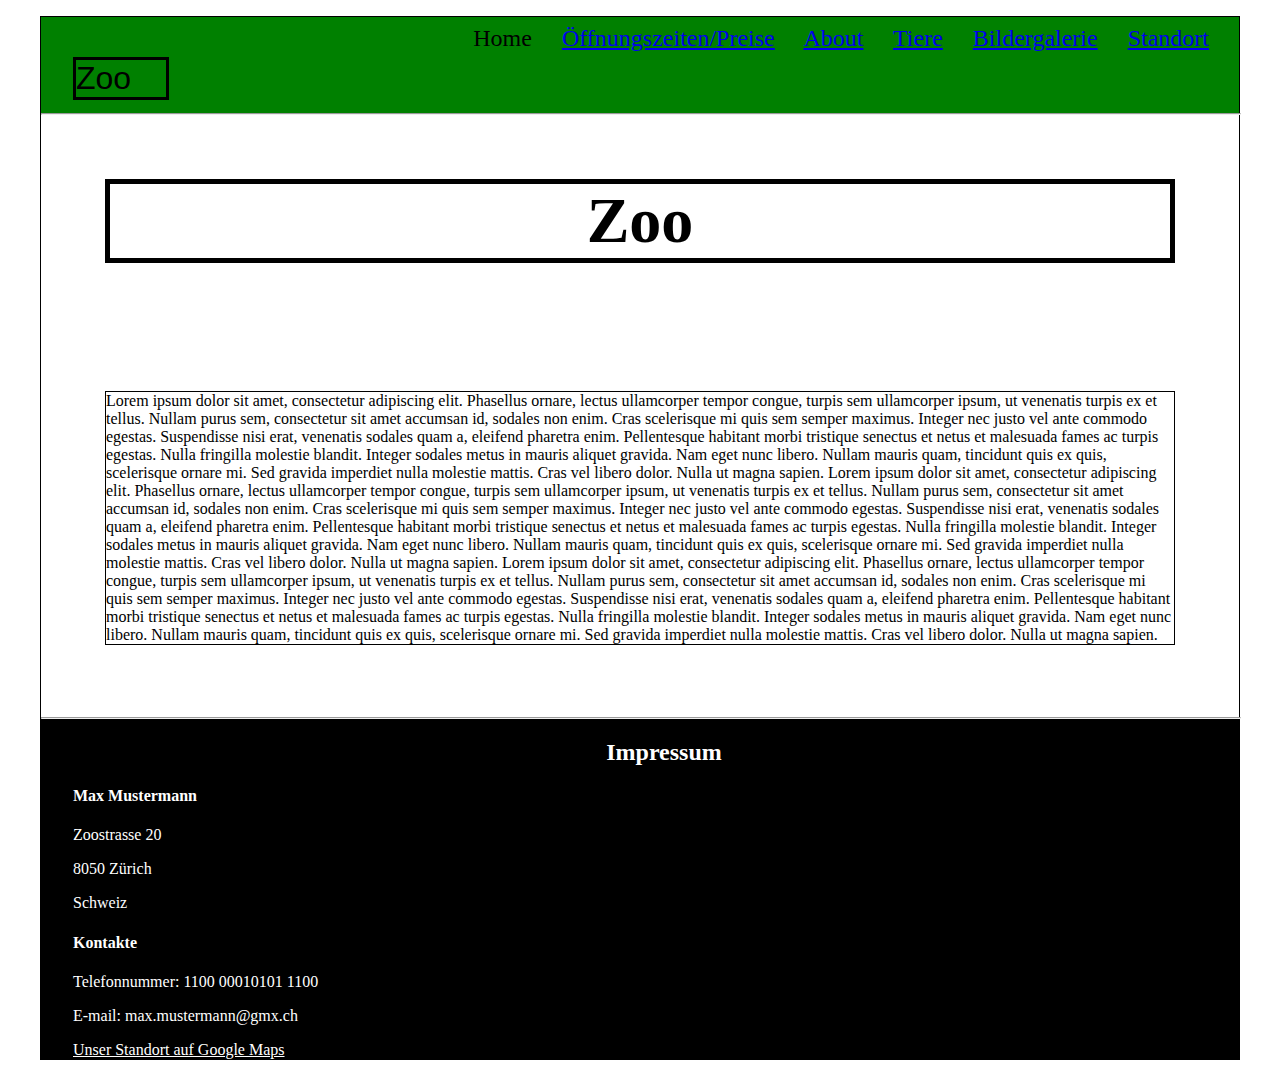
<file: index.html>
<!DOCTYPE html>
<html lang="en">
<head>
    <meta charset="UTF-8">
    <meta http-equiv="X-UA-Compatible" content="IE=edge">
    <meta name="viewport" content="width=device-width, initial-scale=1.0">
    <title>Zoo</title>
    <link rel="stylesheet" href="css/formate.css">
</head>
<body>
    <div class = seitenborder>
    <header>
        <p class = logo>Zoo</p>
        <div class = navigation>
        <nav>
            <a tabindex="0" aria-current="page">Home</a>
            <a href="öffnungszeiten.html">Öffnungszeiten/Preise</a>
            <a href="about.html">About</a>
            <a href="tiere.html">Tiere</a>
            <a href="galerie.html">Bildergalerie</a>
            <a href="standort.html">Standort</a>
        </nav>
        </div>

    </header>
    <hr>
    <h1 class = hometitle>Zoo</h1>
    <p class = text>Lorem ipsum dolor sit amet, consectetur adipiscing elit. Phasellus ornare, lectus ullamcorper tempor congue, turpis sem ullamcorper ipsum, ut venenatis turpis ex et tellus. Nullam purus sem, consectetur sit amet accumsan id, sodales non enim. Cras scelerisque mi quis sem semper maximus. Integer nec justo vel ante commodo egestas. Suspendisse nisi erat, venenatis sodales quam a, eleifend pharetra enim. Pellentesque habitant morbi tristique senectus et netus et malesuada fames ac turpis egestas. Nulla fringilla molestie blandit. Integer sodales metus in mauris aliquet gravida. Nam eget nunc libero. Nullam mauris quam, tincidunt quis ex quis, scelerisque ornare mi. Sed gravida imperdiet nulla molestie mattis. Cras vel libero dolor. Nulla ut magna sapien. Lorem ipsum dolor sit amet, consectetur adipiscing elit. Phasellus ornare, lectus ullamcorper tempor congue, turpis sem ullamcorper ipsum, ut venenatis turpis ex et tellus. Nullam purus sem, consectetur sit amet accumsan id, sodales non enim. Cras scelerisque mi quis sem semper maximus. Integer nec justo vel ante commodo egestas. Suspendisse nisi erat, venenatis sodales quam a, eleifend pharetra enim. Pellentesque habitant morbi tristique senectus et netus et malesuada fames ac turpis egestas. Nulla fringilla molestie blandit. Integer sodales metus in mauris aliquet gravida. Nam eget nunc libero. Nullam mauris quam, tincidunt quis ex quis, scelerisque ornare mi. Sed gravida imperdiet nulla molestie mattis. Cras vel libero dolor. Nulla ut magna sapien. Lorem ipsum dolor sit amet, consectetur adipiscing elit. Phasellus ornare, lectus ullamcorper tempor congue, turpis sem ullamcorper ipsum, ut venenatis turpis ex et tellus. Nullam purus sem, consectetur sit amet accumsan id, sodales non enim. Cras scelerisque mi quis sem semper maximus. Integer nec justo vel ante commodo egestas. Suspendisse nisi erat, venenatis sodales quam a, eleifend pharetra enim. Pellentesque habitant morbi tristique senectus et netus et malesuada fames ac turpis egestas. Nulla fringilla molestie blandit. Integer sodales metus in mauris aliquet gravida. Nam eget nunc libero. Nullam mauris quam, tincidunt quis ex quis, scelerisque ornare mi. Sed gravida imperdiet nulla molestie mattis. Cras vel libero dolor. Nulla ut magna sapien.</p>

    <footer>
        <hr>
        <h2 class = footertext>Impressum</h2>
        <h4 class = footertext>Max Mustermann</h4>
        <p class = footertext>Zoostrasse 20</p>
        <p class = footertext>8050 Zürich</p>
        <p class = footertext>Schweiz</p>
        <h4 class = footertext>Kontakte</h4>
        <p class = footertext>Telefonnummer: 1100 00010101 1100</p>
        <p class = footertext>E-mail: max.mustermann@gmx.ch</p>
        <a class = footertext href=  https://www.google.ch/maps/@47.393198,8.5721708,21z?hl>Unser Standort auf Google Maps</a>
    </footer>
    </div>
</body>
</html>
</file>
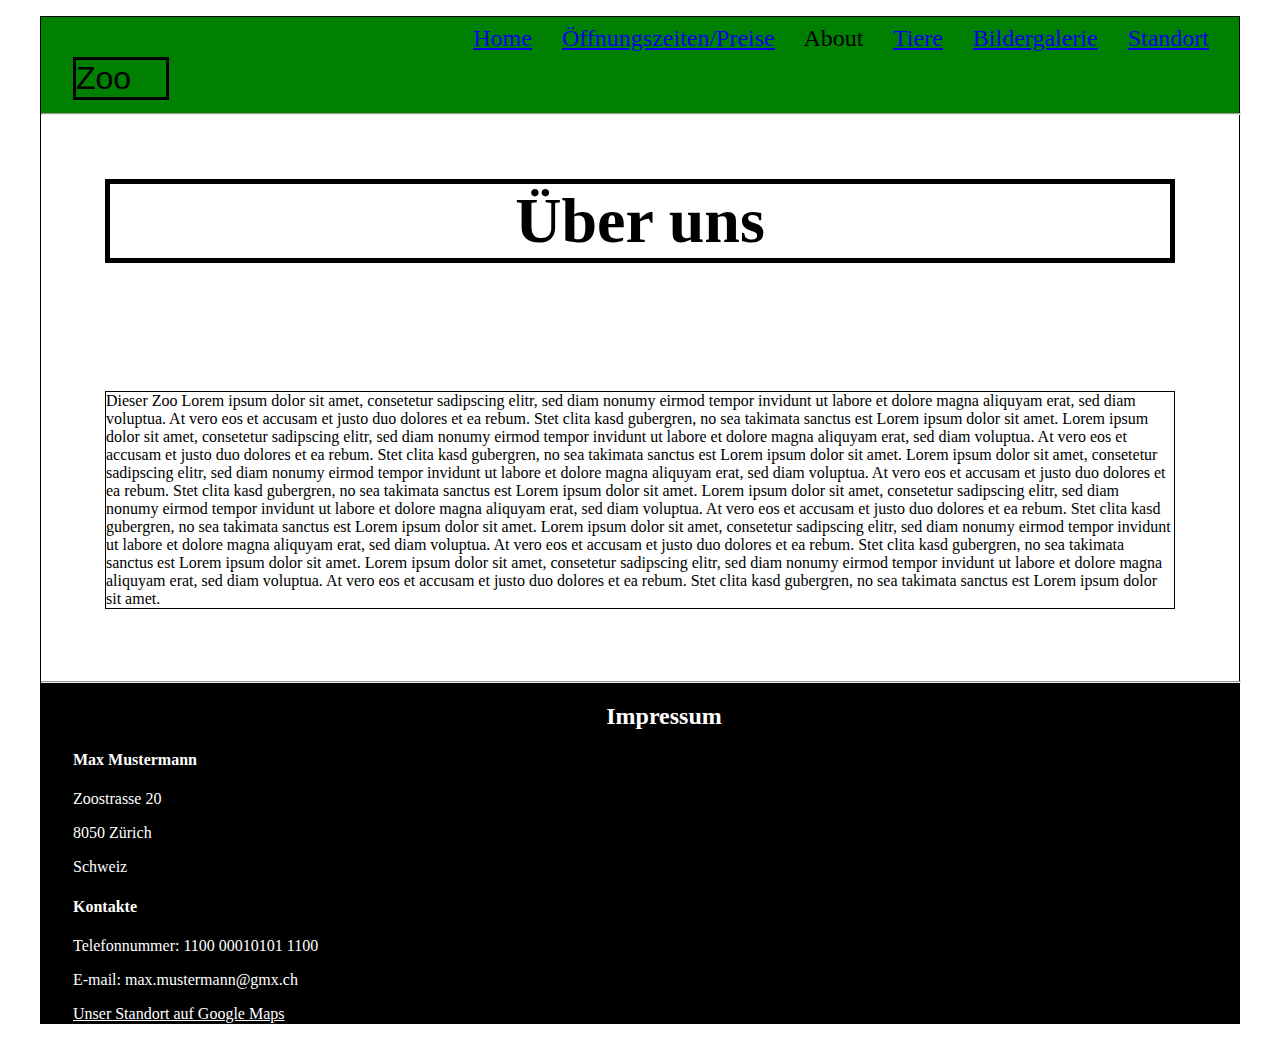
<file: about.html>
<!DOCTYPE html>
<html lang="en">
<head>
    <meta charset="UTF-8">
    <meta http-equiv="X-UA-Compatible" content="IE=edge">
    <meta name="viewport" content="width=device-width, initial-scale=1.0">
    <title>Zoo</title>
    <link rel="stylesheet" href="css/formate.css">
</head>
<body>
    <div class = seitenborder>
    <header>
        <p class = logo>Zoo</p>
        <div class = navigation>
        <nav>
            <a href="home.html">Home</a>
            <a href="öffnungszeiten.html">Öffnungszeiten/Preise</a>
            <a tabindex="0" aria-current="page">About</a>
            <a href="tiere.html">Tiere</a>
            <a href="galerie.html">Bildergalerie</a>
            <a href="standort.html">Standort</a>
        </nav>
        </div>
        
    </header>
    <hr>
    <h1 id = abouttitle>Über uns</h1>
    <p class = text> Dieser Zoo Lorem ipsum dolor sit amet, consetetur sadipscing elitr, sed diam nonumy eirmod tempor invidunt ut labore et dolore magna aliquyam erat, sed diam voluptua. At vero eos et accusam et justo duo dolores et ea rebum. Stet clita kasd gubergren, no sea takimata sanctus est Lorem ipsum dolor sit amet. Lorem ipsum dolor sit amet, consetetur sadipscing elitr, sed diam nonumy eirmod tempor invidunt ut labore et dolore magna aliquyam erat, sed diam voluptua. At vero eos et accusam et justo duo dolores et ea rebum. Stet clita kasd gubergren, no sea takimata sanctus est Lorem ipsum dolor sit amet. Lorem ipsum dolor sit amet, consetetur sadipscing elitr, sed diam nonumy eirmod tempor invidunt ut labore et dolore magna aliquyam erat, sed diam voluptua. At vero eos et accusam et justo duo dolores et ea rebum. Stet clita kasd gubergren, no sea takimata sanctus est Lorem ipsum dolor sit amet. Lorem ipsum dolor sit amet, consetetur sadipscing elitr, sed diam nonumy eirmod tempor invidunt ut labore et dolore magna aliquyam erat, sed diam voluptua. At vero eos et accusam et justo duo dolores et ea rebum. Stet clita kasd gubergren, no sea takimata sanctus est Lorem ipsum dolor sit amet. Lorem ipsum dolor sit amet, consetetur sadipscing elitr, sed diam nonumy eirmod tempor invidunt ut labore et dolore magna aliquyam erat, sed diam voluptua. At vero eos et accusam et justo duo dolores et ea rebum. Stet clita kasd gubergren, no sea takimata sanctus est Lorem ipsum dolor sit amet. Lorem ipsum dolor sit amet, consetetur sadipscing elitr, sed diam nonumy eirmod tempor invidunt ut labore et dolore magna aliquyam erat, sed diam voluptua. At vero eos et accusam et justo duo dolores et ea rebum. Stet clita kasd gubergren, no sea takimata sanctus est Lorem ipsum dolor sit amet.</p>

    <footer>
        <hr>
        <h2 class = footertext>Impressum</h2>
        <h4 class = footertext>Max Mustermann</h4>
        <p class = footertext>Zoostrasse 20</p>
        <p class = footertext>8050 Zürich</p>
        <p class = footertext>Schweiz</p>
        <h4 class = footertext>Kontakte</h4>
        <p class = footertext>Telefonnummer: 1100 00010101 1100</p>
        <p class = footertext>E-mail: max.mustermann@gmx.ch</p>
        <a class = footertext href=  https://www.google.ch/maps/@47.393198,8.5721708,21z?hl>Unser Standort auf Google Maps</a>
    </footer>
    </div>
</body>
</html>
</file>
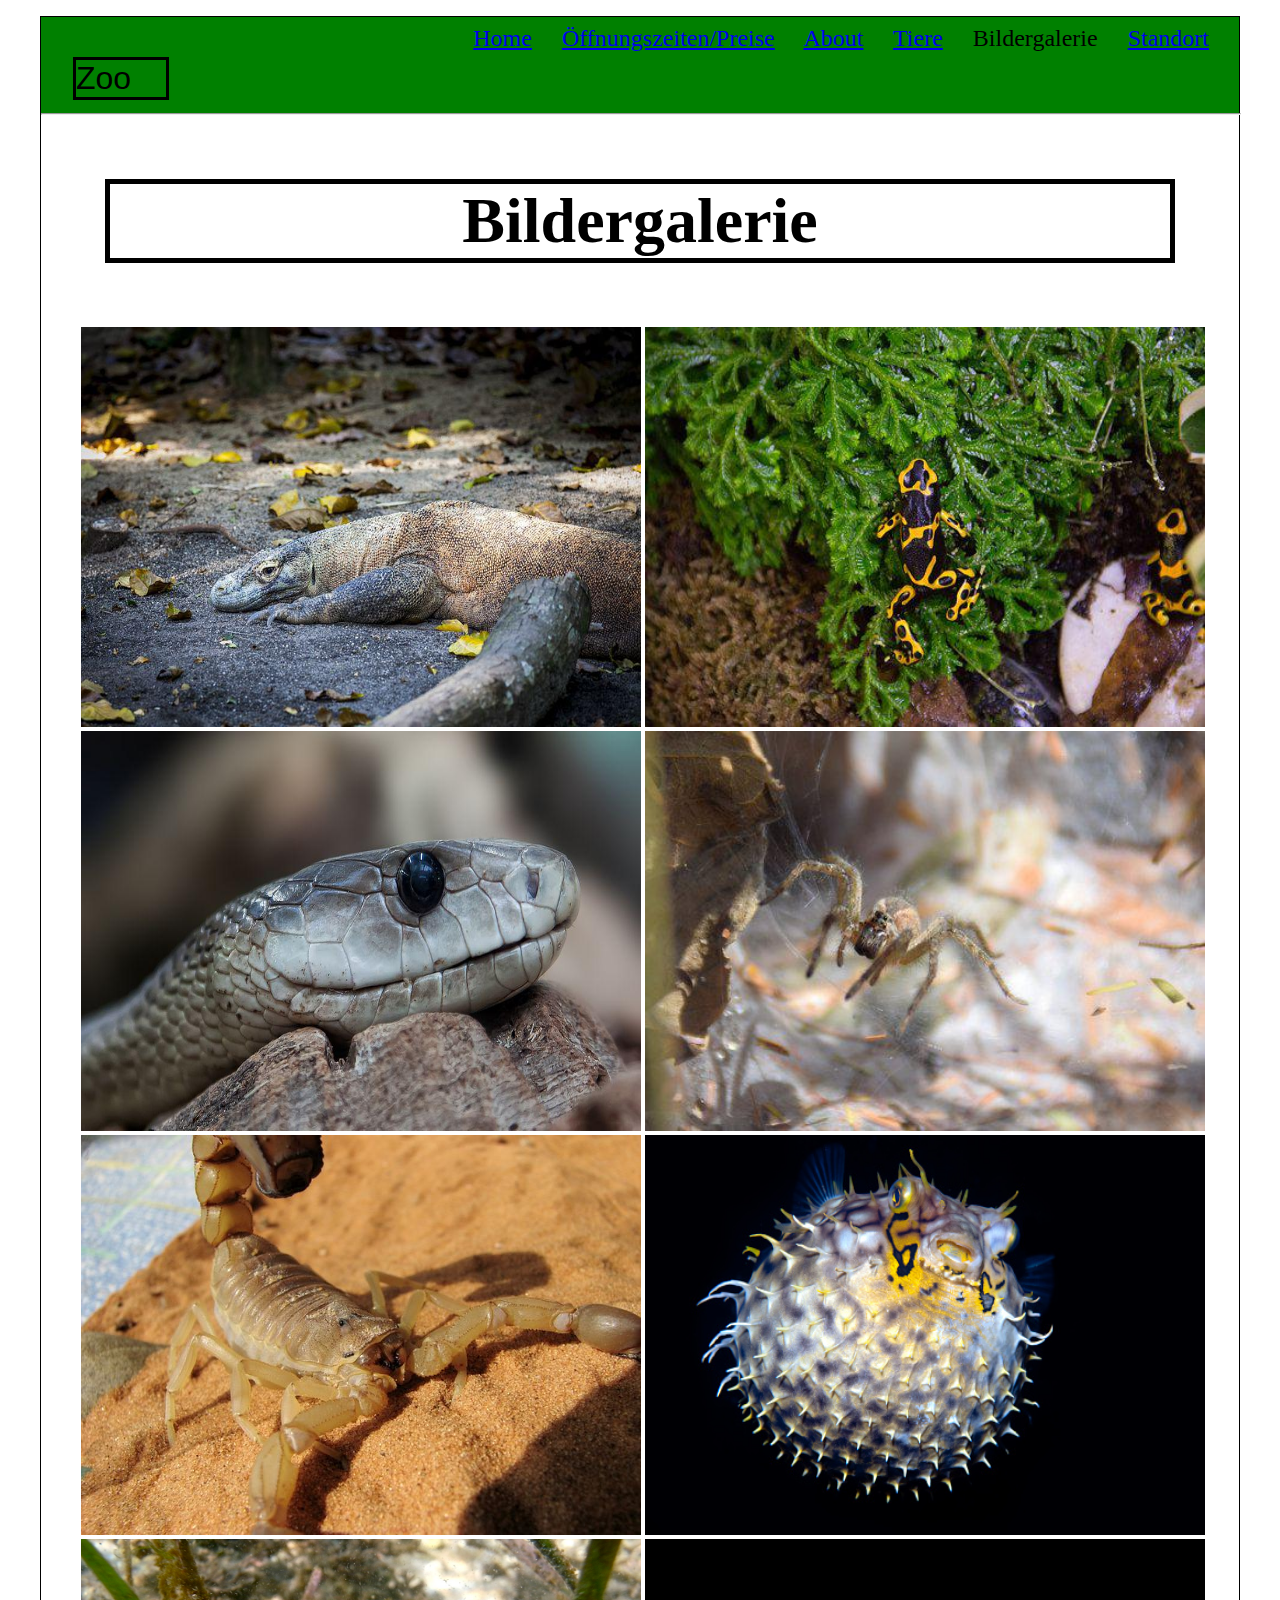
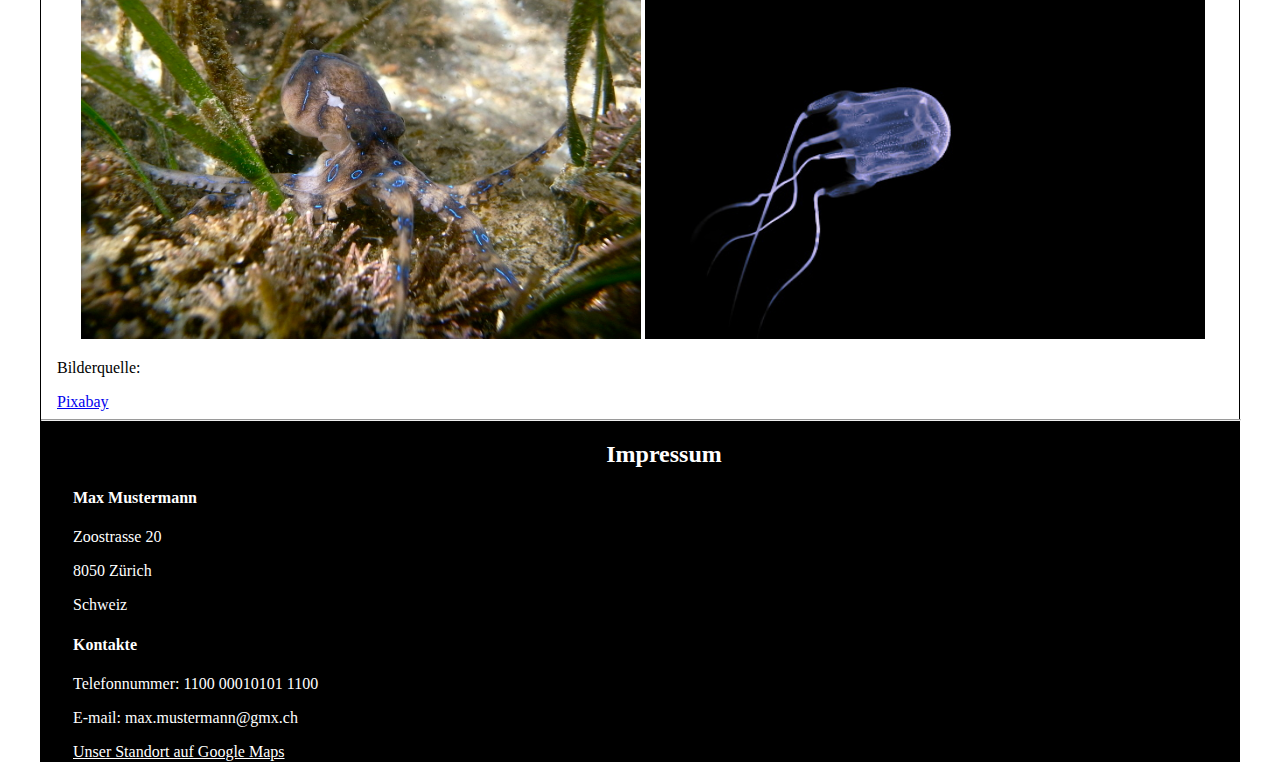
<file: galerie.html>
<!DOCTYPE html>
<html lang="en">
<head>
    <meta charset="UTF-8">
    <meta http-equiv="X-UA-Compatible" content="IE=edge">
    <meta name="viewport" content="width=device-width, initial-scale=1.0">
    <title>Zoo</title>
    <link rel="stylesheet" href="css/formate.css">
</head>
<body>
    <div class = seitenborder>
    <header>
        <p class = logo>Zoo</p>
        <div class = navigation>
        <nav>
            <a href="home.html">Home</a>
            <a href="öffnungszeiten.html">Öffnungszeiten/Preise</a>
            <a href="about.html">About</a>
            <a href="tiere.html">Tiere</a>
            <a tabindex="0" aria-current="page">Bildergalerie</a>
            <a href="standort.html">Standort</a>
        </nav>
        </div>

    </header>
    <hr>
    <h1 class = hometitle>Bildergalerie</h1>
    <ul id = galerieliste>
        <li><img class="galerie" src="img/Komodowaran.jpg" alt="Komodowaran"> <img class="galerie" src="img/Pfeilfrosch.jpg" alt="Pfeilgiftfrosch"></li>
        <li><img class="galerie" src="img/Schwarze_Mamba.jpg" alt="Schwarze Mamba"> <img class="galerie" src="img/Trichternetzspinne.jpg" alt="Trichternetzspinne"></li>
        <li><img class="galerie" src="img/Androctonus_australis.jpg" alt="Androctonus_Australis"> <img class="galerie" src="img/Kugelfisch.jpg" alt="Kugelfisch"></li>
        <li><img class="galerie" src="img/Blaugekringelter_Kranken.jpeg" alt="Blaugekringelter Kraken"> <img class="galerie" src="img/Seewespe.jpg" alt="Seewespe"></li>
    </ul>
    <p class = quellen>Bilderquelle:</p>
    <a class = quellen href =https://pixabay.com/de>Pixabay</a>
    <footer>
        <hr>
        <h2 class = footertext>Impressum</h2>
        <h4 class = footertext>Max Mustermann</h4>
        <p class = footertext>Zoostrasse 20</p>
        <p class = footertext>8050 Zürich</p>
        <p class = footertext>Schweiz</p>
        <h4 class = footertext>Kontakte</h4>
        <p class = footertext>Telefonnummer: 1100 00010101 1100</p>
        <p class = footertext>E-mail: max.mustermann@gmx.ch</p>
        <a class = footertext href=  https://www.google.ch/maps/@47.393198,8.5721708,21z?hl>Unser Standort auf Google Maps</a>
    </footer>
    </div>
</body>
</html>
</file>
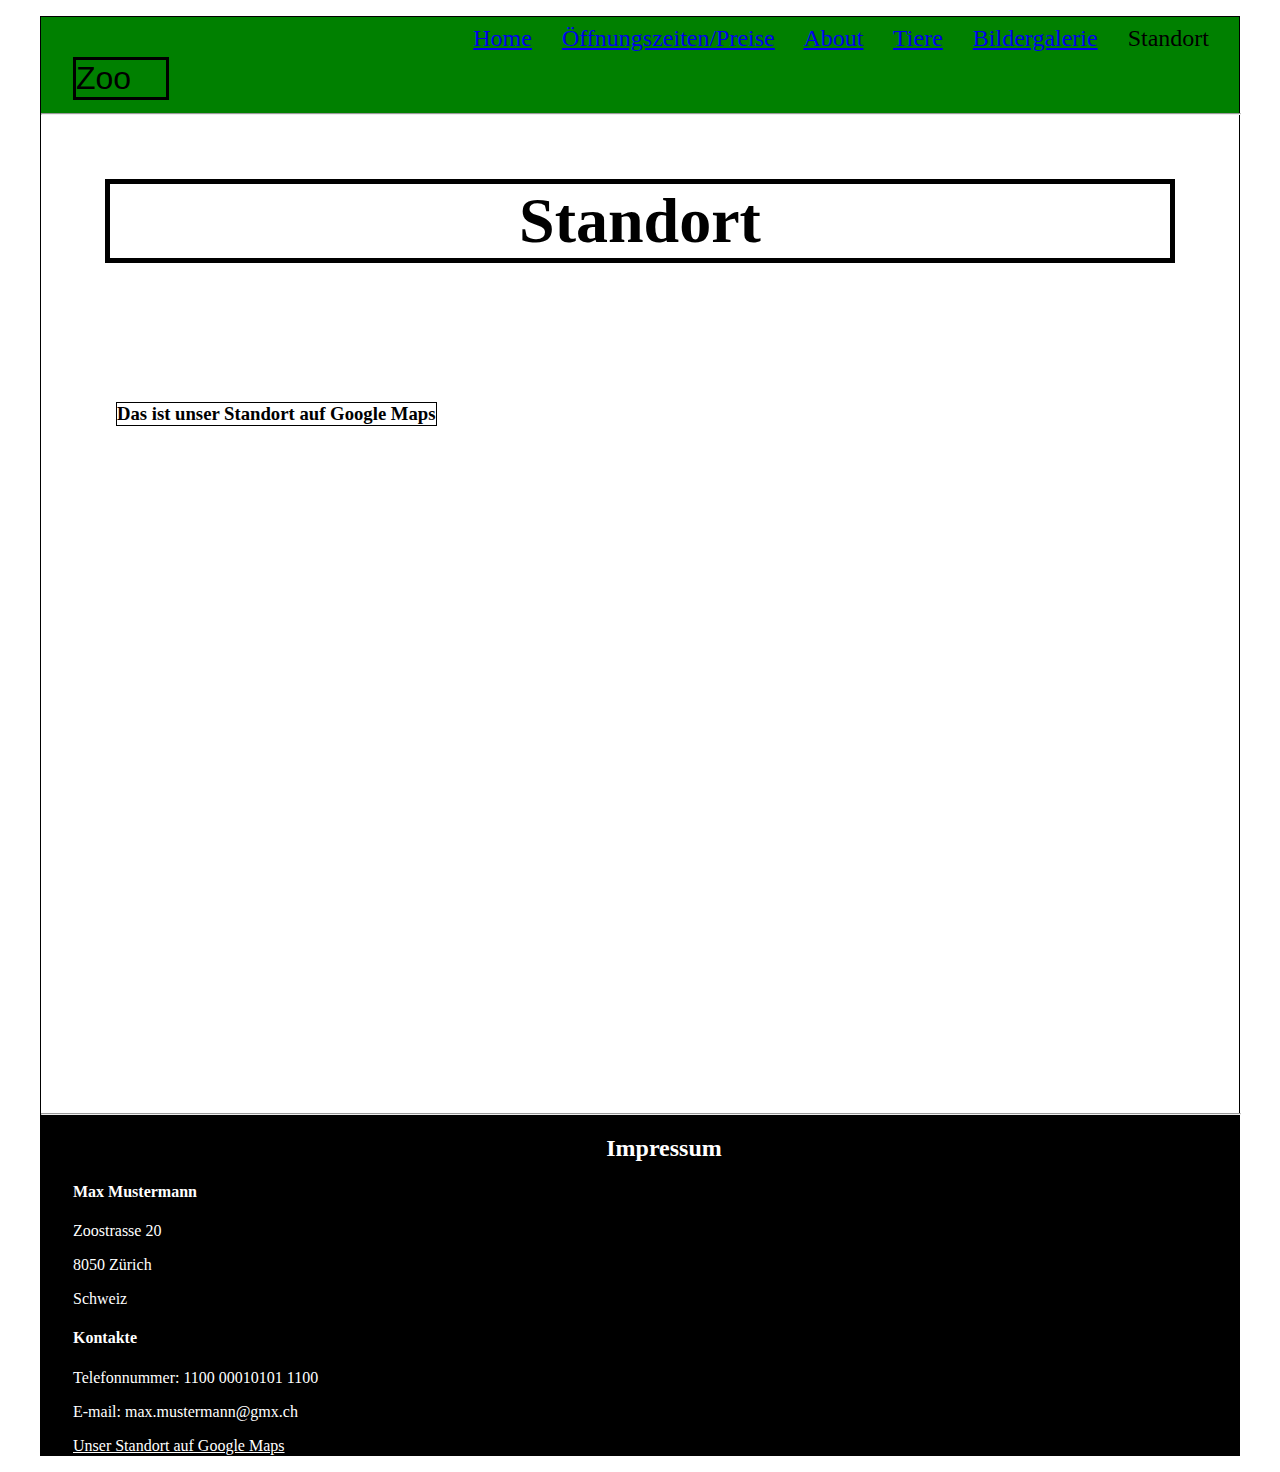
<file: standort.html>
<!DOCTYPE html>
<html lang="en">
    <head>
        <meta charset="UTF-8">
        <meta http-equiv="X-UA-Compatible" content="IE=edge">
        <meta name="viewport" content="width=device-width, initial-scale=1.0">
        <title>Zoo</title>
        <link rel="stylesheet" href="css/formate.css">
    </head>
    <body>
        <div class = seitenborder>
        <header>
            <p class = logo>Zoo</p>
            <div class = navigation>
            <nav>
                <a href="home.html">Home</a>
                <a href="öffnungszeiten.html">Öffnungszeiten/Preise</a>
                <a href="about.html">About</a>
                <a href="tiere.html">Tiere</a>
                <a href="galerie.html">Bildergalerie</a>
                <a tabindex="0" aria-current="page">Standort</a>
            </nav>
            </div>
        </header>
        <hr>
        <h1 class = hometitle>Standort</h1>
        <h3 class = text>Das ist unser Standort auf Google Maps</h3>
        <span>
            <iframe src="https://www.google.com/maps/embed?pb=!1m18!1m12!1m3!1d2701.2770865640714!2d8.572342015423251!3d47.38702631111373!2m3!1f0!2f0!3f0!3m2!1i1024!2i768!4f13.1!3m3!1m2!1s0x479aa0ea12b7a697%3A0x31929c3728d4b721!2sZoo%20Z%C3%BCrich!5e0!3m2!1sde!2sch!4v1654698737563!5m2!1sde!2sch" width="1198px" height="600px" style="border:0;" allowfullscreen="" loading="lazy" referrerpolicy="no-referrer-when-downgrade"></iframe>
        </span>
        <footer>
            <hr>
            <h2 class = footertext>Impressum</h2>
            <h4 class = footertext>Max Mustermann</h4>
            <p class = footertext>Zoostrasse 20</p>
            <p class = footertext>8050 Zürich</p>
            <p class = footertext>Schweiz</p>
            <h4 class = footertext>Kontakte</h4>
            <p class = footertext>Telefonnummer: 1100 00010101 1100</p>
            <p class = footertext>E-mail: max.mustermann@gmx.ch</p>
            <a class = footertext href=  https://www.google.ch/maps/@47.393198,8.5721708,21z?hl>Unser Standort auf Google Maps</a>
        </footer>
        </div>
    </body>
</html>
</file>
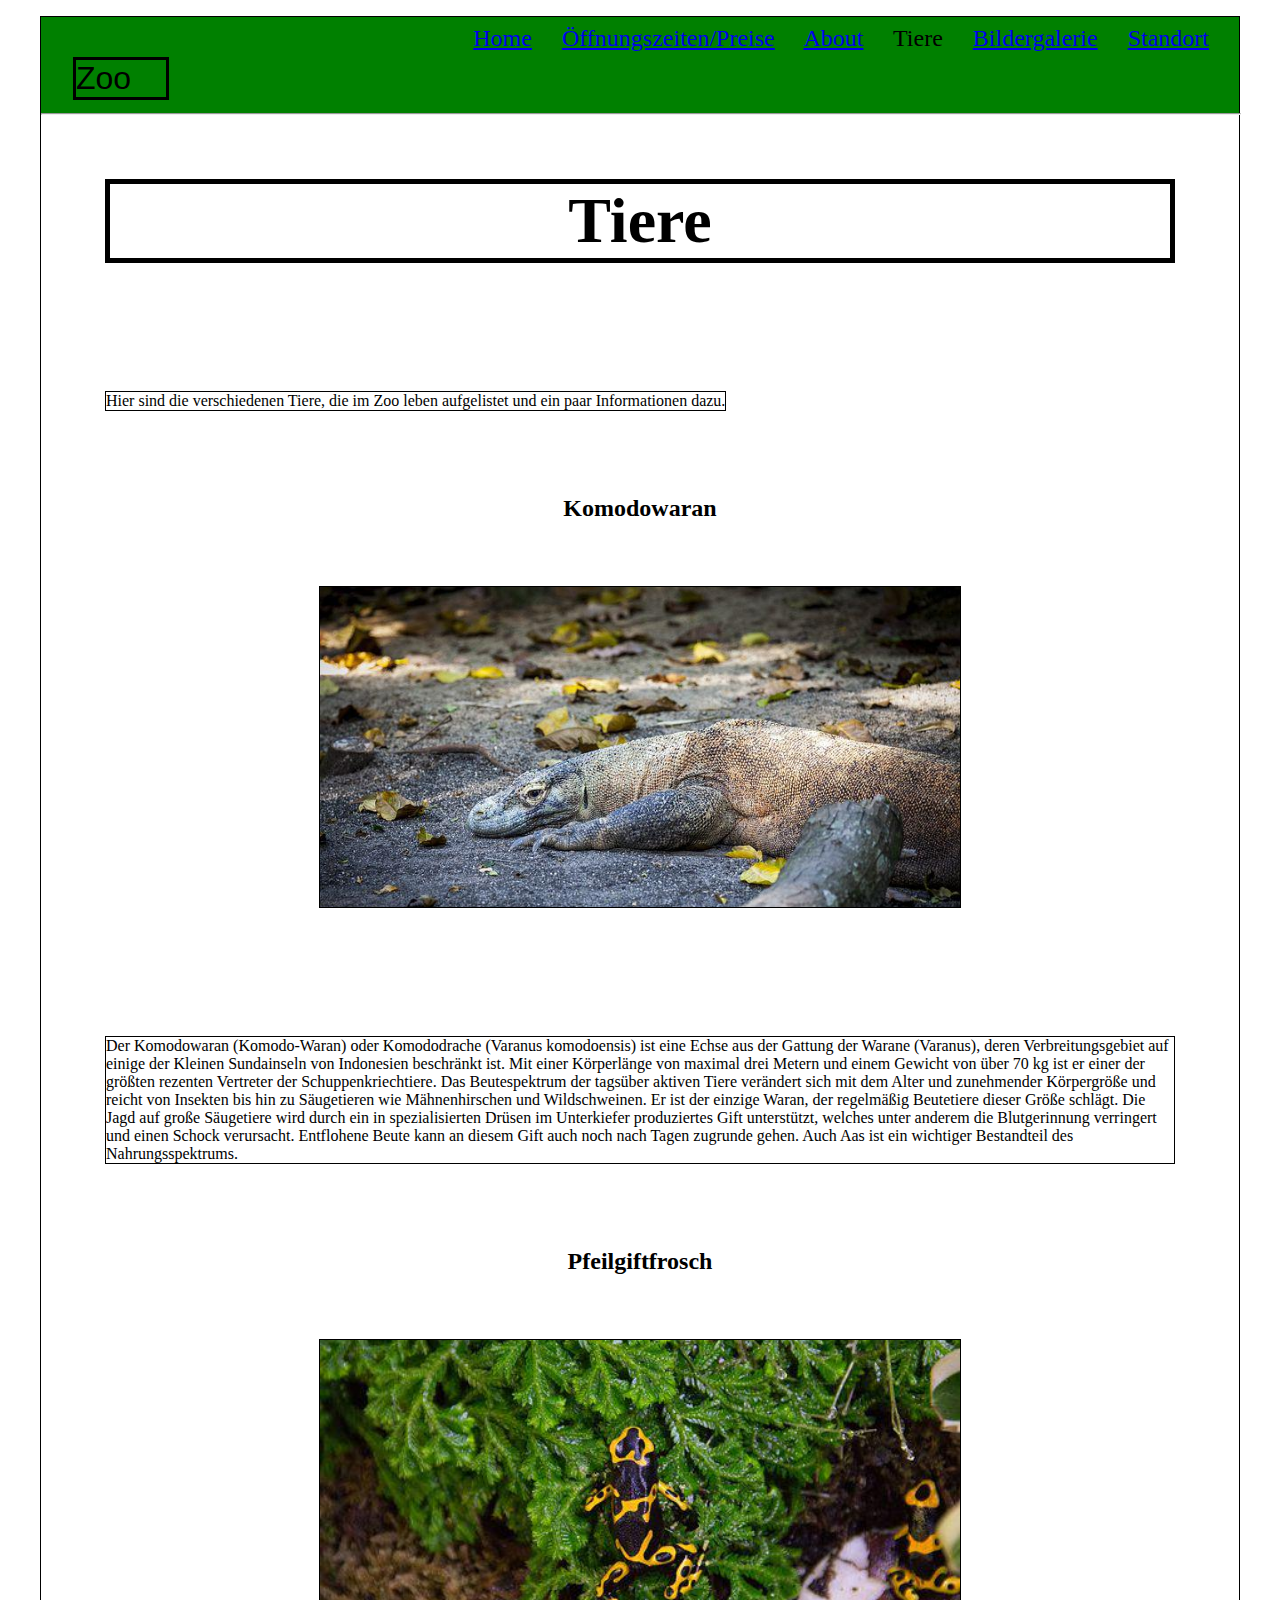
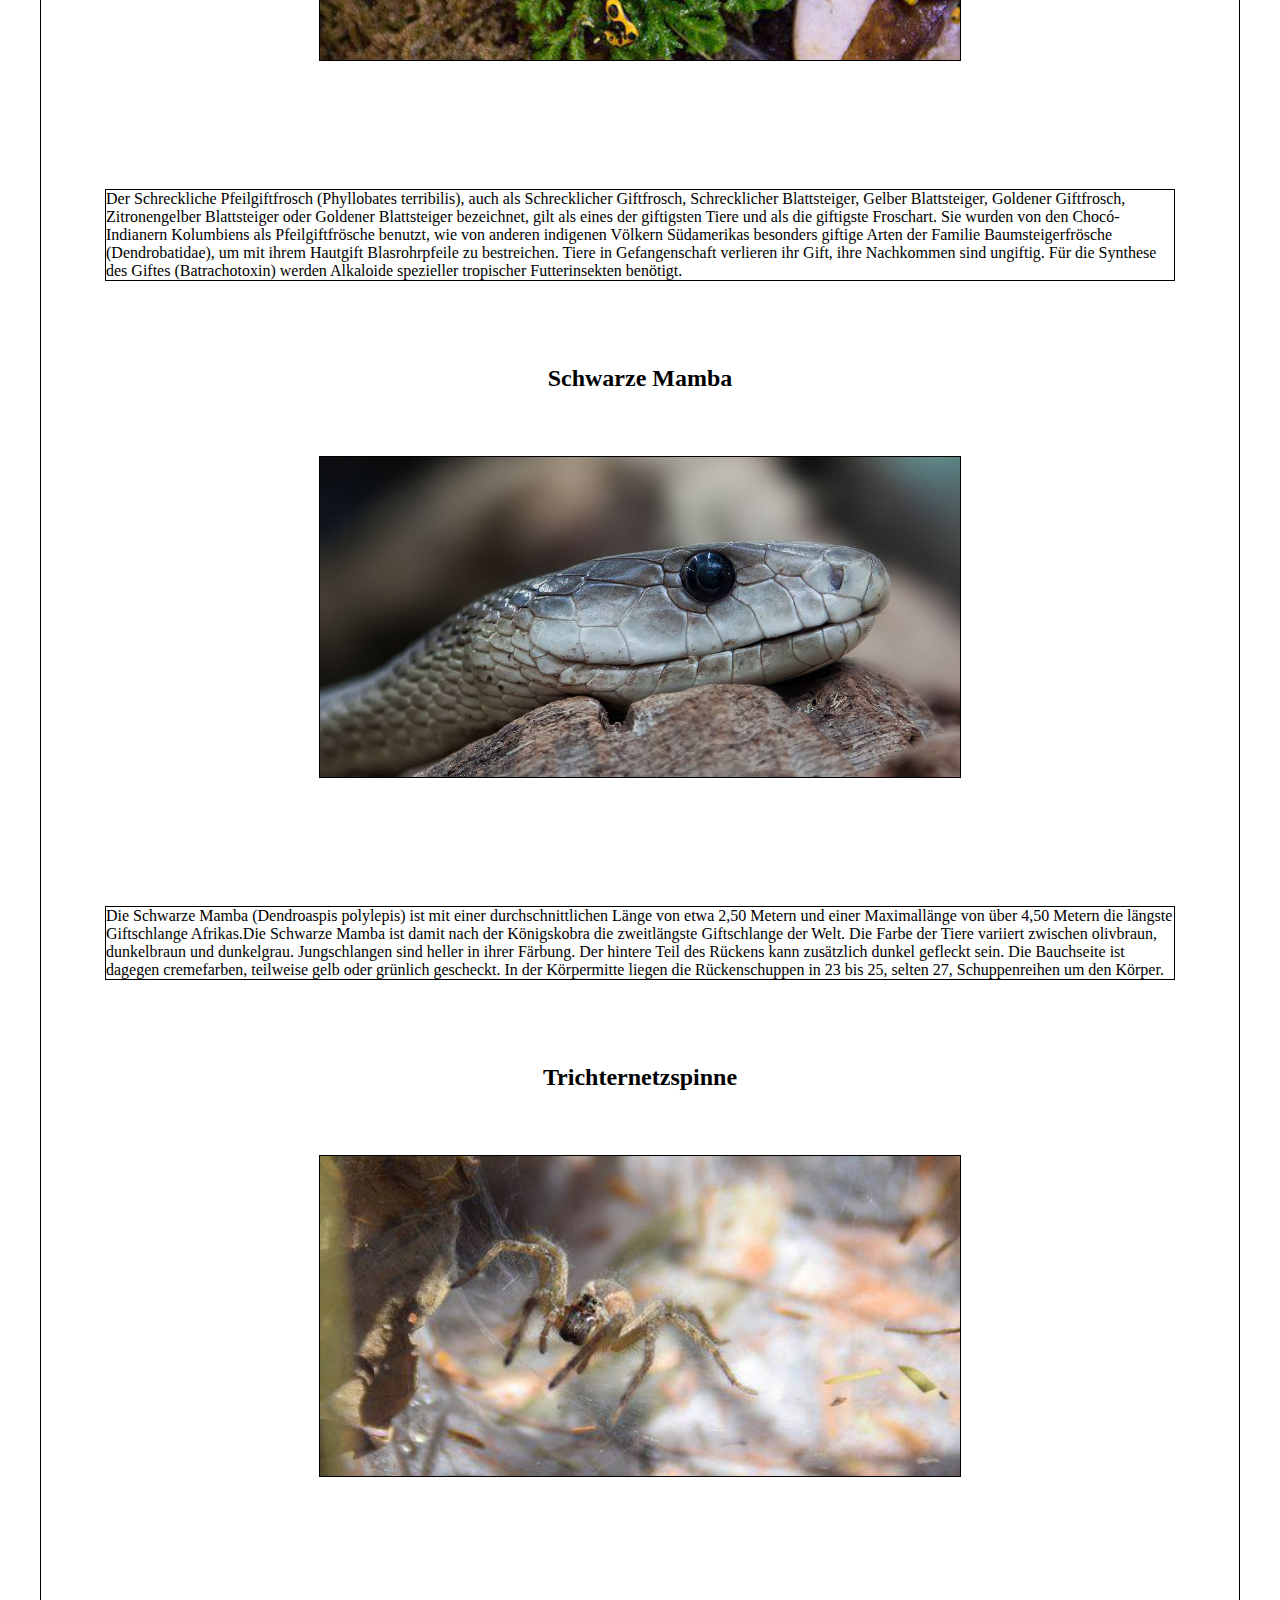
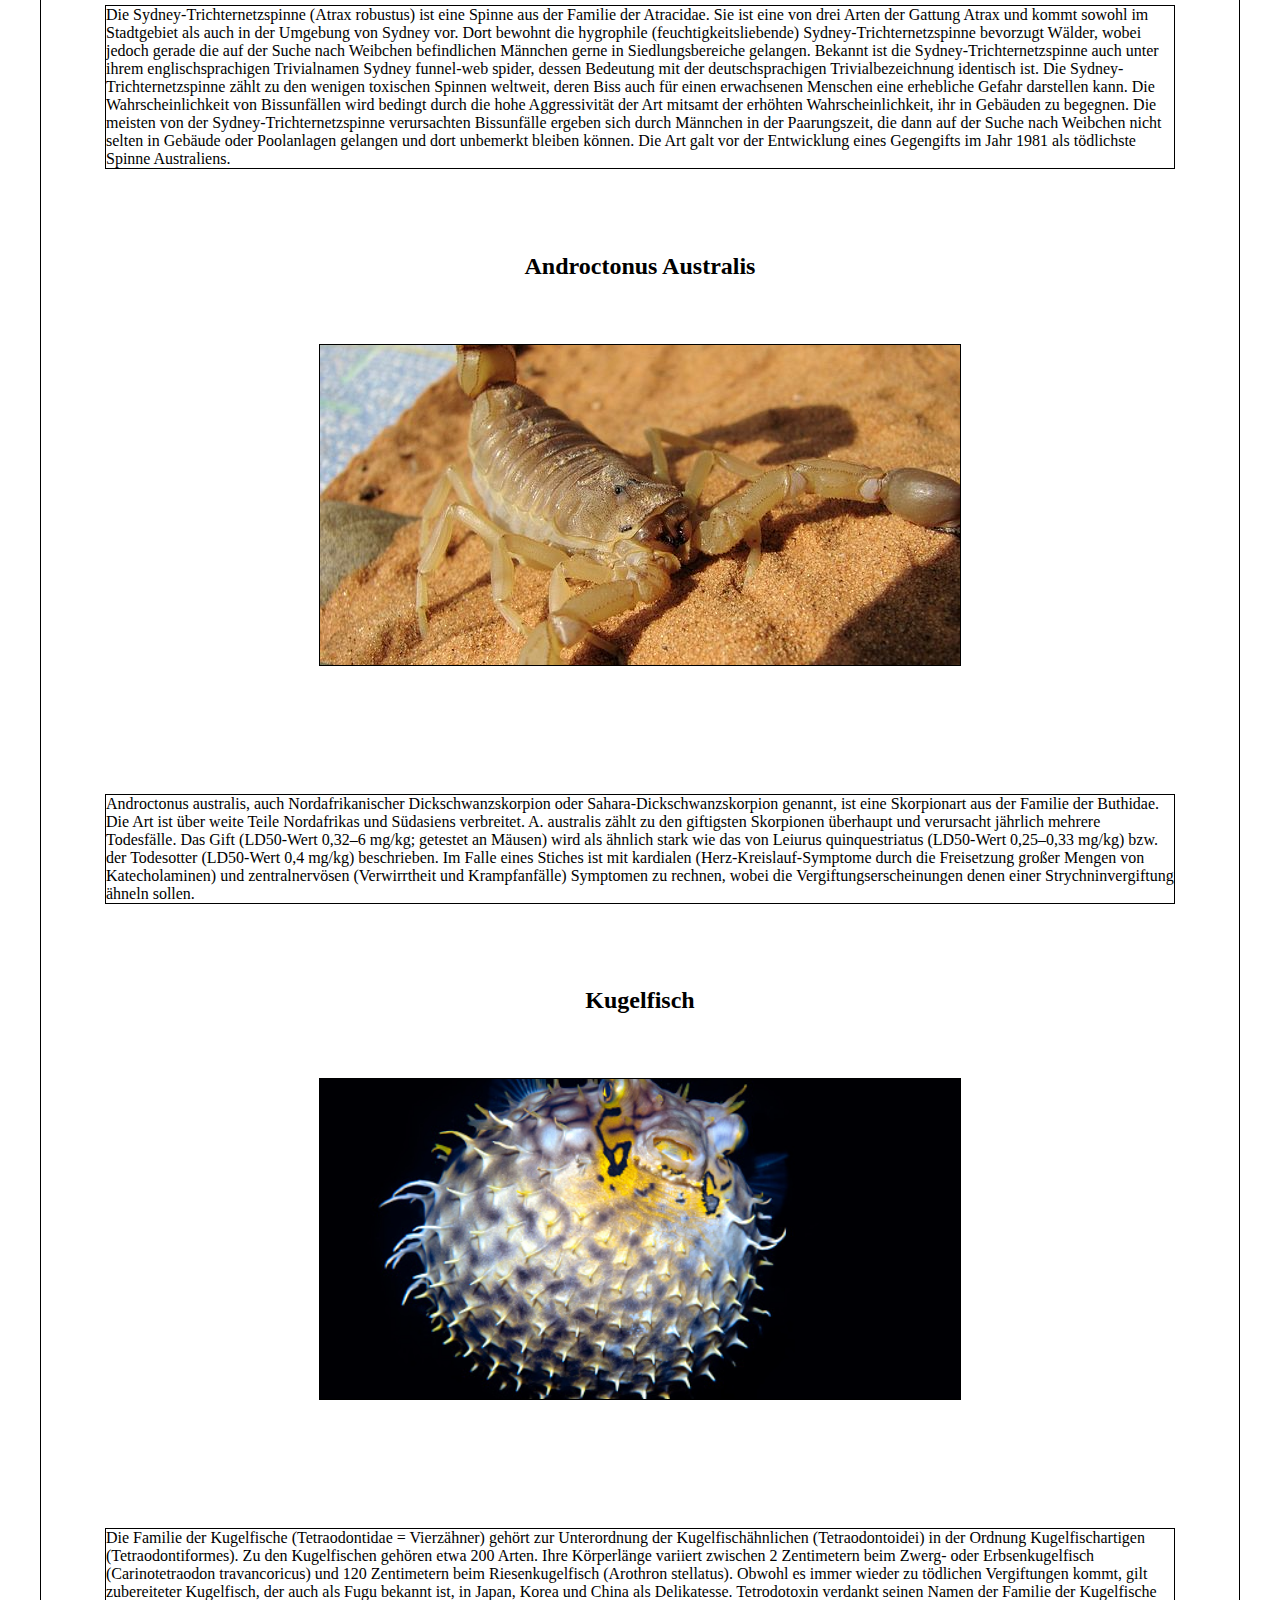
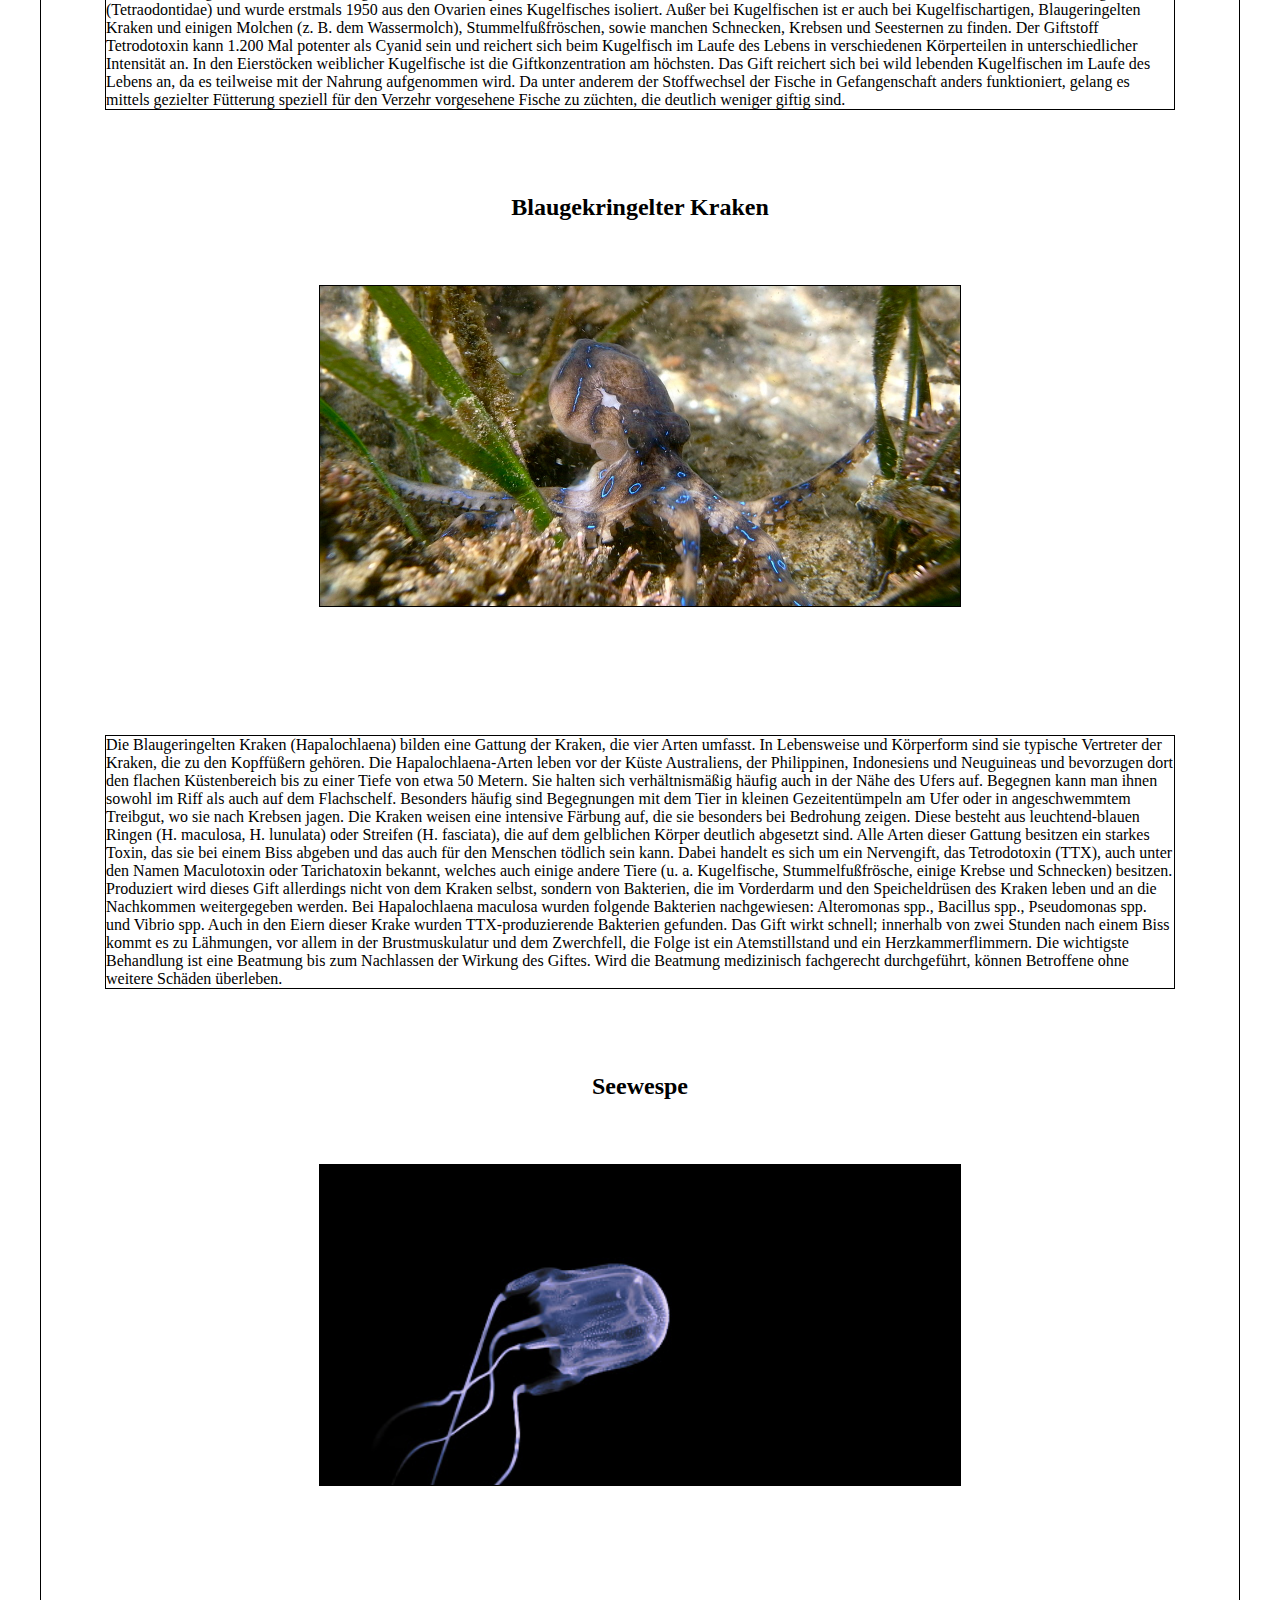
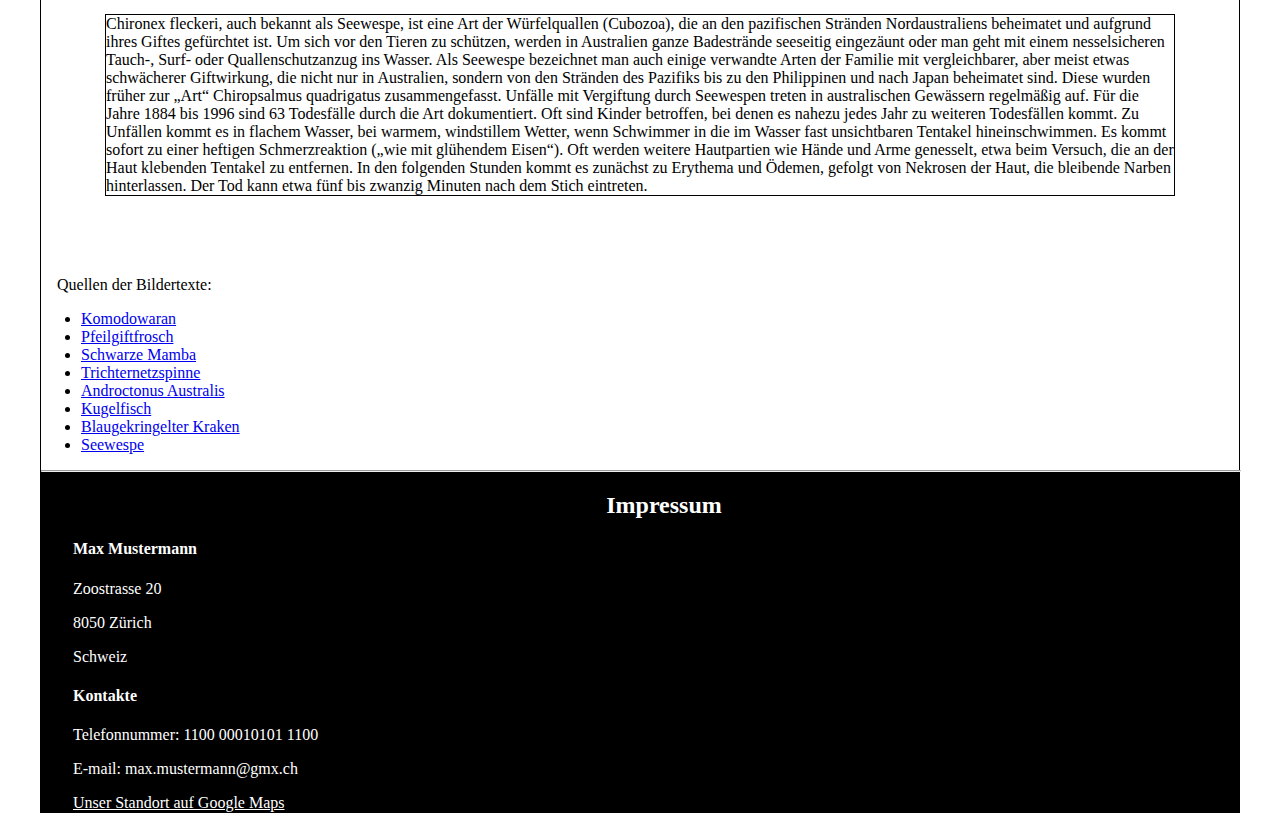
<file: tiere.html>
<!DOCTYPE html>
<html lang="en">
<head>
    <meta charset="UTF-8">
    <meta http-equiv="X-UA-Compatible" content="IE=edge">
    <meta name="viewport" content="width=device-width, initial-scale=1.0">
    <link rel="stylesheet" href="css/formate.css">
    <title>Zoo</title>
</head>
<body>
    <div class = seitenborder>
    <header>
        <p class = logo>Zoo</p>
        <div class = navigation>
        <nav>
            <a href="home.html">Home</a>
            <a href="öffnungszeiten.html">Öffnungszeiten/Preise</a>
            <a href="about.html">About</a>
            <a tabindex="0" aria-current="page">Tiere</a>
            <a href="galerie.html">Bildergalerie</a>
            <a href="standort.html">Standort</a>
        </nav>
        </div>
    </header>
    <hr>
    <h1 id = tieretitle>Tiere</h1>
    <p class = text>Hier sind die verschiedenen Tiere, die im Zoo leben aufgelistet und ein paar Informationen dazu.</p>
    <h2>Komodowaran</h2>
    <div class = bild>
    <img src="img/Komodowaran.jpg" alt="Komodowaran">
    </div>
    <p class = text>Der Komodowaran (Komodo-Waran) oder Komododrache (Varanus komodoensis) ist eine Echse aus der Gattung der Warane (Varanus), deren Verbreitungsgebiet auf einige der Kleinen Sundainseln von Indonesien beschränkt ist. Mit einer Körperlänge von maximal drei Metern und einem Gewicht von über 70 kg ist er einer der größten rezenten Vertreter der Schuppenkriechtiere. Das Beutespektrum der tagsüber aktiven Tiere verändert sich mit dem Alter und zunehmender Körpergröße und reicht von Insekten bis hin zu Säugetieren wie Mähnenhirschen und Wildschweinen. Er ist der einzige Waran, der regelmäßig Beutetiere dieser Größe schlägt. Die Jagd auf große Säugetiere wird durch ein in spezialisierten Drüsen im Unterkiefer produziertes Gift unterstützt, welches unter anderem die Blutgerinnung verringert und einen Schock verursacht. Entflohene Beute kann an diesem Gift auch noch nach Tagen zugrunde gehen. Auch Aas ist ein wichtiger Bestandteil des Nahrungsspektrums.</p>
    <h2>Pfeilgiftfrosch</h2>
    <div class = bild>
    <img src="img/Pfeilfrosch.jpg" alt="Pfeilfrosch">
    </div>
    <p class = text>Der Schreckliche Pfeilgiftfrosch (Phyllobates terribilis), auch als Schrecklicher Giftfrosch, Schrecklicher Blattsteiger, Gelber Blattsteiger, Goldener Giftfrosch, Zitronengelber Blattsteiger oder Goldener Blattsteiger bezeichnet, gilt als eines der giftigsten Tiere und als die giftigste Froschart. Sie wurden von den Chocó-Indianern Kolumbiens als Pfeilgiftfrösche benutzt, wie von anderen indigenen Völkern Südamerikas besonders giftige Arten der Familie Baumsteigerfrösche (Dendrobatidae), um mit ihrem Hautgift Blasrohrpfeile zu bestreichen. Tiere in Gefangenschaft verlieren ihr Gift, ihre Nachkommen sind ungiftig. Für die Synthese des Giftes (Batrachotoxin) werden Alkaloide spezieller tropischer Futterinsekten benötigt.</p>
    <h2>Schwarze Mamba</h2>
    <div class = bild>
    <img src="img/Schwarze_Mamba.jpg" alt="Schwarze Mamba">
    </div>
    <p class = text>Die Schwarze Mamba (Dendroaspis polylepis) ist mit einer durchschnittlichen Länge von etwa 2,50 Metern und einer Maximallänge von über 4,50 Metern die längste Giftschlange Afrikas.Die Schwarze Mamba ist damit nach der Königskobra die zweitlängste Giftschlange der Welt. Die Farbe der Tiere variiert zwischen olivbraun, dunkelbraun und dunkelgrau. Jungschlangen sind heller in ihrer Färbung. Der hintere Teil des Rückens kann zusätzlich dunkel gefleckt sein. Die Bauchseite ist dagegen cremefarben, teilweise gelb oder grünlich gescheckt. In der Körpermitte liegen die Rückenschuppen in 23 bis 25, selten 27, Schuppenreihen um den Körper.</p>
    <h2>Trichternetzspinne</h2>
    <div class = bild>
    <img src="img/Trichternetzspinne.jpg" alt="Trichternetzspinne">
    </div>
    <p class = text>Die Sydney-Trichternetzspinne (Atrax robustus) ist eine Spinne aus der Familie der Atracidae. Sie ist eine von drei Arten der Gattung Atrax und kommt sowohl im Stadtgebiet als auch in der Umgebung von Sydney vor. Dort bewohnt die hygrophile (feuchtigkeitsliebende) Sydney-Trichternetzspinne bevorzugt Wälder, wobei jedoch gerade die auf der Suche nach Weibchen befindlichen Männchen gerne in Siedlungsbereiche gelangen. Bekannt ist die Sydney-Trichternetzspinne auch unter ihrem englischsprachigen Trivialnamen Sydney funnel-web spider, dessen Bedeutung mit der deutschsprachigen Trivialbezeichnung identisch ist. Die Sydney-Trichternetzspinne zählt zu den wenigen toxischen Spinnen weltweit, deren Biss auch für einen erwachsenen Menschen eine erhebliche Gefahr darstellen kann. Die Wahrscheinlichkeit von Bissunfällen wird bedingt durch die hohe Aggressivität der Art mitsamt der erhöhten Wahrscheinlichkeit, ihr in Gebäuden zu begegnen. Die meisten von der Sydney-Trichternetzspinne verursachten Bissunfälle ergeben sich durch Männchen in der Paarungszeit, die dann auf der Suche nach Weibchen nicht selten in Gebäude oder Poolanlagen gelangen und dort unbemerkt bleiben können. Die Art galt vor der Entwicklung eines Gegengifts im Jahr 1981 als tödlichste Spinne Australiens.</p>
    <h2>Androctonus Australis</h2>
    <div class = bild>
    <img src="img/Androctonus_australis.jpg" alt="Androctonus_Australis">
    </div>
    <p class = text>Androctonus australis, auch Nordafrikanischer Dickschwanzskorpion oder Sahara-Dickschwanzskorpion genannt, ist eine Skorpionart aus der Familie der Buthidae. Die Art ist über weite Teile Nordafrikas und Südasiens verbreitet. A. australis zählt zu den giftigsten Skorpionen überhaupt und verursacht jährlich mehrere Todesfälle. Das Gift (LD50-Wert 0,32–6 mg/kg; getestet an Mäusen) wird als ähnlich stark wie das von Leiurus quinquestriatus (LD50-Wert 0,25–0,33 mg/kg) bzw. der Todesotter (LD50-Wert 0,4 mg/kg) beschrieben. Im Falle eines Stiches ist mit kardialen (Herz-Kreislauf-Symptome durch die Freisetzung großer Mengen von Katecholaminen) und zentralnervösen (Verwirrtheit und Krampfanfälle) Symptomen zu rechnen, wobei die Vergiftungserscheinungen denen einer Strychninvergiftung ähneln sollen.</p>
    <h2>Kugelfisch</h2>
    <div class = bild>
    <img src="img/Kugelfisch.jpg" alt="Kugelfisch">
    </div>
    <p class = text>Die Familie der Kugelfische (Tetraodontidae = Vierzähner) gehört zur Unterordnung der Kugelfischähnlichen (Tetraodontoidei) in der Ordnung Kugelfischartigen (Tetraodontiformes). Zu den Kugelfischen gehören etwa 200 Arten. Ihre Körperlänge variiert zwischen 2 Zentimetern beim Zwerg- oder Erbsenkugelfisch (Carinotetraodon travancoricus) und 120 Zentimetern beim Riesenkugelfisch (Arothron stellatus). Obwohl es immer wieder zu tödlichen Vergiftungen kommt, gilt zubereiteter Kugelfisch, der auch als Fugu bekannt ist, in Japan, Korea und China als Delikatesse. Tetrodotoxin verdankt seinen Namen der Familie der Kugelfische (Tetraodontidae) und wurde erstmals 1950 aus den Ovarien eines Kugelfisches isoliert. Außer bei Kugelfischen ist er auch bei Kugelfischartigen, Blaugeringelten Kraken und einigen Molchen (z. B. dem Wassermolch), Stummelfußfröschen, sowie manchen Schnecken, Krebsen und Seesternen zu finden. Der Giftstoff Tetrodotoxin kann 1.200 Mal potenter als Cyanid sein und reichert sich beim Kugelfisch im Laufe des Lebens in verschiedenen Körperteilen in unterschiedlicher Intensität an. In den Eierstöcken weiblicher Kugelfische ist die Giftkonzentration am höchsten. Das Gift reichert sich bei wild lebenden Kugelfischen im Laufe des Lebens an, da es teilweise mit der Nahrung aufgenommen wird. Da unter anderem der Stoffwechsel der Fische in Gefangenschaft anders funktioniert, gelang es mittels gezielter Fütterung speziell für den Verzehr vorgesehene Fische zu züchten, die deutlich weniger giftig sind.</p>
    <h2>Blaugekringelter Kraken</h2>
    <div class = bild>
    <img src="img/Blaugekringelter_Kranken.jpeg" alt="Blaugekringelter Kraken">
    </div>
    <p class = text>Die Blaugeringelten Kraken (Hapalochlaena) bilden eine Gattung der Kraken, die vier Arten umfasst. In Lebensweise und Körperform sind sie typische Vertreter der Kraken, die zu den Kopffüßern gehören. Die Hapalochlaena-Arten leben vor der Küste Australiens, der Philippinen, Indonesiens und Neuguineas und bevorzugen dort den flachen Küstenbereich bis zu einer Tiefe von etwa 50 Metern. Sie halten sich verhältnismäßig häufig auch in der Nähe des Ufers auf. Begegnen kann man ihnen sowohl im Riff als auch auf dem Flachschelf. Besonders häufig sind Begegnungen mit dem Tier in kleinen Gezeitentümpeln am Ufer oder in angeschwemmtem Treibgut, wo sie nach Krebsen jagen. Die Kraken weisen eine intensive Färbung auf, die sie besonders bei Bedrohung zeigen. Diese besteht aus leuchtend-blauen Ringen (H. maculosa, H. lunulata) oder Streifen (H. fasciata), die auf dem gelblichen Körper deutlich abgesetzt sind. Alle Arten dieser Gattung besitzen ein starkes Toxin, das sie bei einem Biss abgeben und das auch für den Menschen tödlich sein kann. Dabei handelt es sich um ein Nervengift, das Tetrodotoxin (TTX), auch unter den Namen Maculotoxin oder Tarichatoxin bekannt, welches auch einige andere Tiere (u. a. Kugelfische, Stummelfußfrösche, einige Krebse und Schnecken) besitzen. Produziert wird dieses Gift allerdings nicht von dem Kraken selbst, sondern von Bakterien, die im Vorderdarm und den Speicheldrüsen des Kraken leben und an die Nachkommen weitergegeben werden. Bei Hapalochlaena maculosa wurden folgende Bakterien nachgewiesen: Alteromonas spp., Bacillus spp., Pseudomonas spp. und Vibrio spp. Auch in den Eiern dieser Krake wurden TTX-produzierende Bakterien gefunden. Das Gift wirkt schnell; innerhalb von zwei Stunden nach einem Biss kommt es zu Lähmungen, vor allem in der Brustmuskulatur und dem Zwerchfell, die Folge ist ein Atemstillstand und ein Herzkammerflimmern. Die wichtigste Behandlung ist eine Beatmung bis zum Nachlassen der Wirkung des Giftes. Wird die Beatmung medizinisch fachgerecht durchgeführt, können Betroffene ohne weitere Schäden überleben.</p>
    <h2>Seewespe</h2>
    <div class = bild>
    <img src="img/Seewespe.jpg" alt="Seewespe">
    </div>
    <p class = text>Chironex fleckeri, auch bekannt als Seewespe, ist eine Art der Würfelquallen (Cubozoa), die an den pazifischen Stränden Nordaustraliens beheimatet und aufgrund ihres Giftes gefürchtet ist. Um sich vor den Tieren zu schützen, werden in Australien ganze Badestrände seeseitig eingezäunt oder man geht mit einem nesselsicheren Tauch-, Surf- oder Quallenschutzanzug ins Wasser. Als Seewespe bezeichnet man auch einige verwandte Arten der Familie mit vergleichbarer, aber meist etwas schwächerer Giftwirkung, die nicht nur in Australien, sondern von den Stränden des Pazifiks bis zu den Philippinen und nach Japan beheimatet sind. Diese wurden früher zur „Art“ Chiropsalmus quadrigatus zusammengefasst. Unfälle mit Vergiftung durch Seewespen treten in australischen Gewässern regelmäßig auf. Für die Jahre 1884 bis 1996 sind 63 Todesfälle durch die Art dokumentiert. Oft sind Kinder betroffen, bei denen es nahezu jedes Jahr zu weiteren Todesfällen kommt. Zu Unfällen kommt es in flachem Wasser, bei warmem, windstillem Wetter, wenn Schwimmer in die im Wasser fast unsichtbaren Tentakel hineinschwimmen. Es kommt sofort zu einer heftigen Schmerzreaktion („wie mit glühendem Eisen“). Oft werden weitere Hautpartien wie Hände und Arme genesselt, etwa beim Versuch, die an der Haut klebenden Tentakel zu entfernen. In den folgenden Stunden kommt es zunächst zu Erythema und Ödemen, gefolgt von Nekrosen der Haut, die bleibende Narben hinterlassen. Der Tod kann etwa fünf bis zwanzig Minuten nach dem Stich eintreten.</p>
    
    <p class = quellen>Quellen der Bildertexte:</p>
        <ul>
            <li><a href = https://de.wikipedia.org/wiki/Komodowaran>Komodowaran</a></li>
            <li><a href = https://de.wikipedia.org/wiki/Schrecklicher_Pfeilgiftfrosch>Pfeilgiftfrosch</a></li>
            <li><a href = https://de.wikipedia.org/wiki/Schwarze_Mamba>Schwarze Mamba</a></li>
            <li><a href = https://de.wikipedia.org/wiki/Sydney-Trichternetzspinne>Trichternetzspinne</a></li>
            <li><a href = https://de.wikipedia.org/wiki/Androctonus_australis>Androctonus Australis</a></li>
            <li><a href = https://de.wikipedia.org/wiki/Kugelfische>Kugelfisch</a></li>
            <li><a href = https://de.wikipedia.org/wiki/Blaugeringelte_Kraken>Blaugekringelter Kraken</a></li>
            <li><a href = https://de.wikipedia.org/wiki/Chironex_fleckeri>Seewespe</a></li>
        </ul>

    <footer>
        <hr>
        <h2 class = footertext>Impressum</h2>
        <h4 class = footertext>Max Mustermann</h4>
        <p class = footertext>Zoostrasse 20</p>
        <p class = footertext>8050 Zürich</p>
        <p class = footertext>Schweiz</p>
        <h4 class = footertext>Kontakte</h4>
        <p class = footertext>Telefonnummer: 1100 00010101 1100</p>
        <p class = footertext>E-mail: max.mustermann@gmx.ch</p>
        <a class = footertext href=  https://www.google.ch/maps/@47.393198,8.5721708,21z?hl>Unser Standort auf Google Maps</a>
    </footer>
    </div>
</body>
</html>
</file>
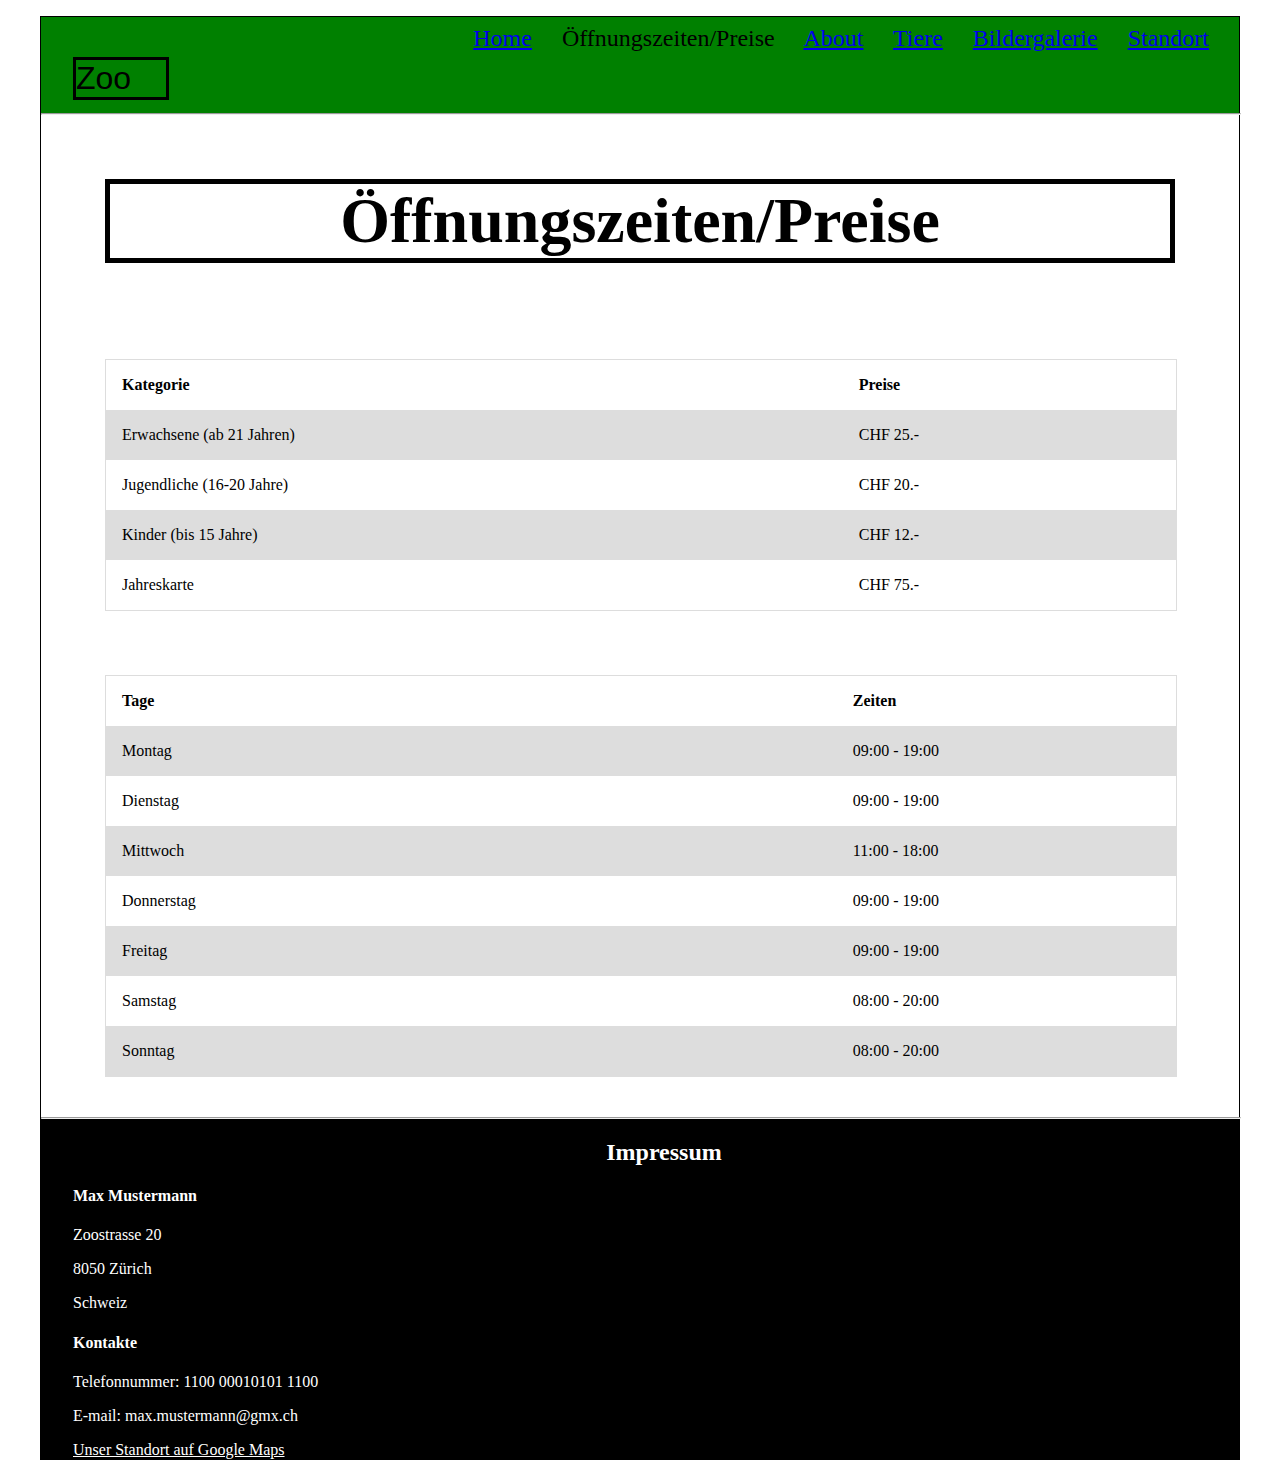
<file: öffnungszeiten.html>
<!DOCTYPE html>
<html lang="en">
<head>
    <meta charset="UTF-8">
    <meta http-equiv="X-UA-Compatible" content="IE=edge">
    <meta name="viewport" content="width=device-width, initial-scale=1.0">
    <title>Zoo</title>
    <link rel="stylesheet" href="css/formate.css">
</head>
<body>
    <div class = seitenborder>
    <header>
        <p class = logo>Zoo</p>
        <div class = navigation>
        <nav>
            <a href="home.html">Home</a>
            <a tabindex="0" aria-current="page">Öffnungszeiten/Preise</a>
            <a href="about.html">About</a>
            <a href="tiere.html">Tiere</a>
            <a href="galerie.html">Bildergalerie</a>
            <a href="standort.html">Standort</a>
        </nav>
        </div>

    </header>
    <hr>
    <h1 class = hometitle>Öffnungszeiten/Preise</h1>
    
    <div class="row">
        <div class="colums">
            <table>
                <tr>
                    <th>Kategorie</th>
                    <th>Preise</th>
                </tr>
                <tr>
                    <td>Erwachsene (ab 21 Jahren)</td>
                    <td>CHF 25.-</td>
                </tr>
                <tr>
                    <td>Jugendliche (16-20 Jahre)</td>
                    <td>CHF 20.-</td>
                </tr>
                <tr>
                    <td>Kinder (bis 15 Jahre)</td>
                    <td>CHF 12.-</td>
                </tr>
                <tr>
                    <td>Jahreskarte</td>
                    <td>CHF 75.-</td>
                </tr>
            </table>
        </div>
        <div class="colums">
            <table>
                <tr>
                    <th>Tage</th>
                    <th class = tabellerechts>Zeiten</th>
                </tr>
                <tr>
                    <td>Montag</td>
                    <td class = tabellerechts>09:00 - 19:00</td>
                </tr>
                <tr>
                    <td>Dienstag</td>
                    <td class = tabellerechts>09:00 - 19:00</td>
                </tr>
                <tr>
                    <td>Mittwoch</td>
                    <td class = tabellerechts>11:00 - 18:00</td>
                </tr>
                <tr>
                    <td>Donnerstag</td>
                    <td class = tabellerechts>09:00 - 19:00</td>
                </tr>
                <tr>
                    <td>Freitag</td>
                    <td class = tabellerechts>09:00 - 19:00</td>
                </tr>
                <tr>
                    <td>Samstag</td>
                    <td class = tabellerechts>08:00 - 20:00</td>
                </tr>
                <tr>
                    <td>Sonntag</td>
                    <td class = tabellerechts>08:00 - 20:00</td>
                </tr>
            </table>
        </div>
    </div>

    

    <footer>
        <hr>
        <h2 class = footertext>Impressum</h2>
        <h4 class = footertext>Max Mustermann</h4>
        <p class = footertext>Zoostrasse 20</p>
        <p class = footertext>8050 Zürich</p>
        <p class = footertext>Schweiz</p>
        <h4 class = footertext>Kontakte</h4>
        <p class = footertext>Telefonnummer: 1100 00010101 1100</p>
        <p class = footertext>E-mail: max.mustermann@gmx.ch</p>
        <a class = footertext href=  https://www.google.ch/maps/@47.393198,8.5721708,21z?hl>Unser Standort auf Google Maps</a>
    </footer>
    </div>
</body>
</html>
</file>
<file: css/formate.css>
body {
	max-width: 75em;
	margin: 1em auto;
    
}

header {
	height: 5em;
	padding: 0.5em 2em;
	margin-bottom: -0.5em;
  	display: grid;
  	grid-template-columns: 6em 65em 1em;
    background-color: green;
}

footer{
    background-color: black;
}

.hometitle{
    font-size: 4em;
    text-align: center;
    border:solid thick;
    margin: 1em 1em;
}

#abouttitle{
    font-size: 4em;
    text-align: center;
    border:solid thick;
    margin: 1em 1em;
}

#tieretitle{
    font-size: 4em;
    text-align: center;
    border:solid thick;
    margin: 1em 1em;
}


.logo{
    font-size: 2em;
    font-family:'Gill Sans', 'Gill Sans MT', Calibri, 'Trebuchet MS', sans-serif;
    text-align: left;
    border:solid;
    display: inline-block;
}

.text{
    text-align:left;
    border: solid thin;
    display: inline-block;
    margin: 4em 4em;
}
h2{
    text-align:center;
}

.footertext{
    padding-left: 2em;
    color: white;
    
}
.bild { 
	width: 40em; 
	height: 20em; 
	margin: 4em auto; 
	border: solid thin black;
}
.bild img { 
	object-fit: cover; 
	width: 100%; 
	height: 100%;
}

.navigation{
    text-align: right;
    word-spacing: 1em;
    font-size: 1.5em;
}

.seitenborder{
    border: solid thin;
    
}

.quellen{
    margin-left: 1em;
}

#galerieliste{
    list-style: none;
}

.galerie{
    width: 35em;
    height: 25em;
}

.row{
    margin-left: 2em;
    margin-right: 2em;
}

.colums{
    padding: 2em;
}


table {
    border-collapse: collapse;
    width: 67em;
    border: 1px solid rgb(221, 221, 221);
}

th, td {
    text-align: left;
    padding: 1em;
}

tr:nth-child(even) {
    background-color: rgb(221, 221, 221);
}

.tabellerechts{
    padding-left: 38em;
}

hr{
    width: 100%;
    background-color: black;
}
</file>
